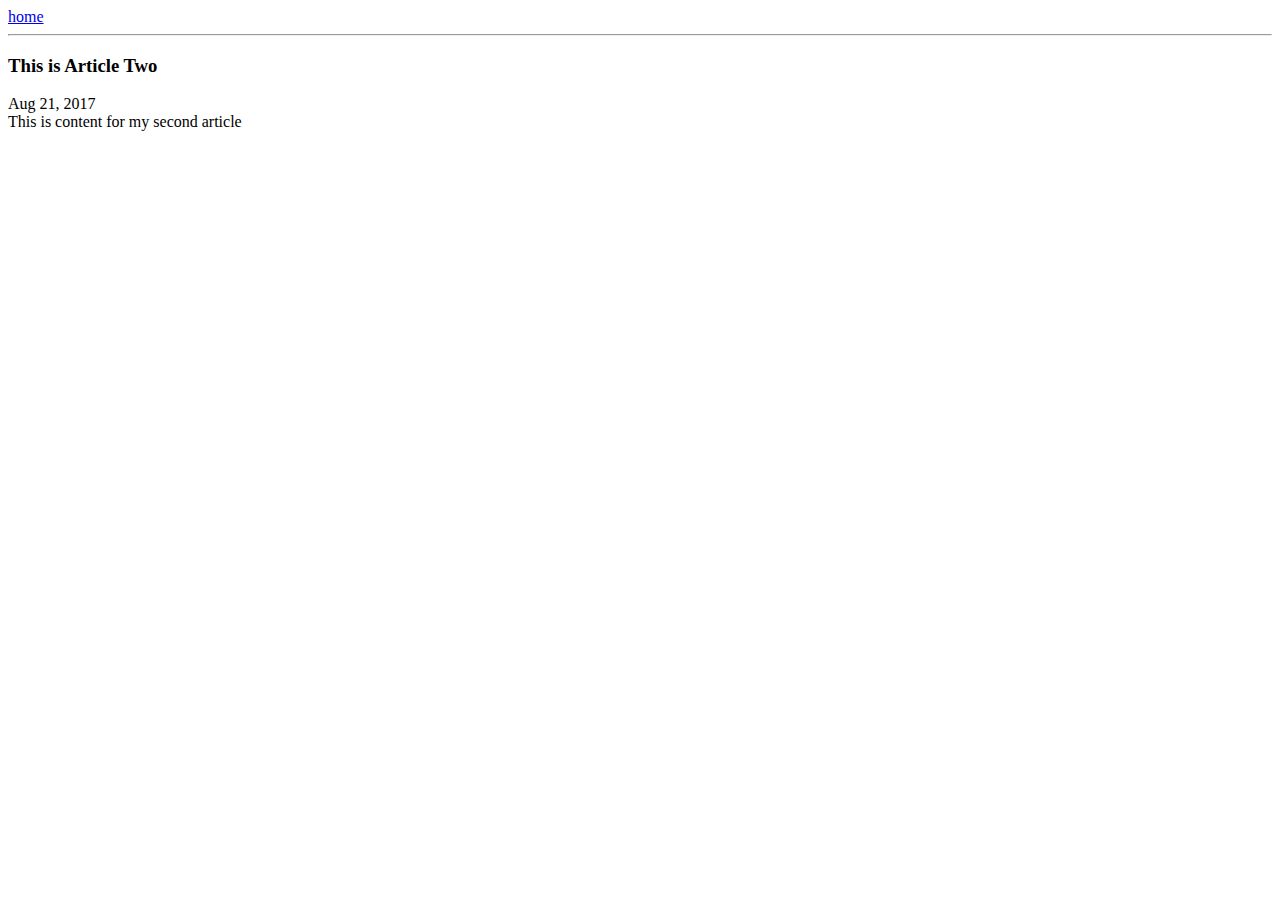
<file: ui/articletwo.html>
<html>
    <head>
        <title> Article two by Swarnamalya </title>
        <meta name="viewport" content="width=device-width, initial-scale=1"/>
    </head>
    <body>
        <div>
            <a href="/">home</a>
        </div>
        <hr/>
        <h3>This is Article Two</h3>
        <div>
            Aug 21, 2017
        </div>
        <div>
        This is content for my second article
        </div>
        
    </body>
    
</html>
</file>
